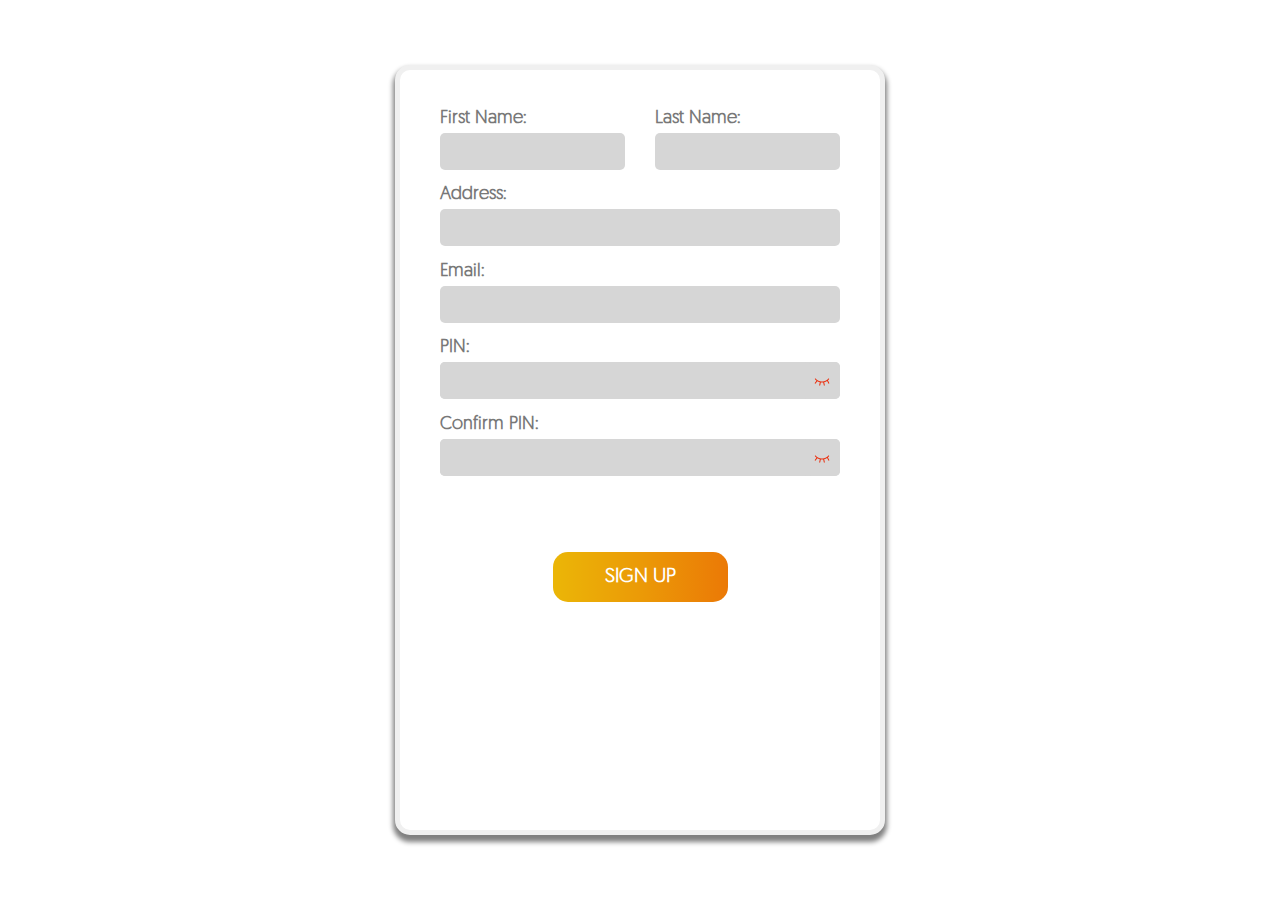
<file: web at home/exam/register_form_page/register_form.html>
<!DOCTYPE html>
<html lang="en">
<head>
    <meta charset="UTF-8">
    <meta name="viewport" content="width=device-width, initial-scale=1.0">
    <link rel="stylesheet" type="text/css" href="register_form.css">
    <script defer src="register_form.js"></script>
    <title>Game Play</title>
</head>

<body>

   <!-- <?php require '../headers/header2.php'; ?> -->

    <!-- Don't worry about this -->
    <form></form> 

    <div class="form">
        <ul>
            <li class="fullNameInputsContainer">
                <div>
                    <label>First Name: <label class="warningLabels"></label></label>
                    <input type="text">
                </div>
                <div>
                    <label>Last Name: <label class="warningLabels"></label></label>
                    <input type="text">
                </div>
            </li>
            <li>
                <label>Address: <label class="warningLabels"></label></label>
                <input type="text">
            </li>
            <li>
                <label>Email: <label class="warningLabels"></label></label>
                <input type="text">
            </li>
            <li>
                <div>
                    <label>PIN: <label class="warningLabels"></label></label>
                    <div class="passwordInputContainer">
                        <input type="password">
                        <button><img src="../images/eye.png"></button>
                    </div>
                </div>
            </li>
            <li>
                <div>
                    <label>Confirm PIN: <label class="warningLabels"></label></label>
                    <div class="passwordInputContainer">
                        <input type="password">
                        <button><img src="../images/eye.png"></button>
                    </div>
                </div>
            </li>
            <li>
                <button class="registerBtn">SIGN UP</button>
            </li>
        </ul>
    </div>

</body>

</html>
</file>
<file: web at home/exam/register_form_page/register_form.css>
@font-face
{
    font-family: GeomanistLight;
    src: url(../Font/Geomanist-Light.otf);
}

@font-face {
    font-family: GeomanistBold;
    src: url(../Font/Geomanist-Bold.otf);
}

body
{
    margin: 0;
    padding: 0;
    min-height: 100vh;
    display: flex;
    flex-direction: column;
    background-color: white;
    overflow: hidden;
    position: relative;
}

/* Create account form */

form
{
    display: none;
}

.form
{
    height: 700px;
    width: 400px;
    margin: auto auto;
    border: 5px solid #f0f0f0;
    border-radius: 15px;
    box-shadow: 0 5px 5px 2px gray;
    background-color: white;
    padding: 30px 40px;
}

.form ul
{
    margin: 0;
    padding: 0;
    height: 100%;
    list-style: none;
    display: grid;
    grid-template-rows: repeat(5, 1fr) 2fr 2fr;
    font-family: GeomanistLight;
    font-weight: bolder;
    font-size: large;
    color: #787878;
    transition: 0.3s;
}

.fullNameInputsContainer
{
    display: grid;
    grid-template-columns: repeat(2, 1fr);
}

.fullNameInputsContainer div
{
    min-width: 0;
}

.fullNameInputsContainer div:nth-child(1)
{
    margin-right: 15px;
}

.fullNameInputsContainer div:nth-child(2)
{
    margin-left: 15px;
}

li
{
    display: flex;
    flex-direction: column;
}

li:nth-child(6)
{
    padding-top: 25px;
}


li label
{
    padding-top: 10px;
    margin-bottom: 5px;
}

input
{
    border: none;
    border-radius: 5px;
    outline: none;
    padding-left: 20px;
    height: 35px;
    background-color: #D6D6D6;
    font-family: GeomanistLight;
    font-weight: lighter;
    font-size: large;
    color: #787878;
    transition: 0.2s;
}

li div
{
    display: flex;
    flex-direction: column;
}

input:hover
{
    height: 45px;
}

input:focus
{
    height: 45px;
}

input:hover + li
{
    margin-bottom: 0;
}

.passwordInputContainer
{
    flex-direction: row;
    background-color: #D6D6D6;
    border-radius: 5px;
}

.passwordInputContainer input
{
    flex-grow: 2;
}

.passwordInputContainer button
{
    border: none;
    border-radius: 5px;
    background-color: #D6D6D6;
    padding-right: 10px;
    padding-top: 7px;
    transition: 0.3s;
}

img
{
    border-radius: 10px;
    transition: 0.3s;
}

.passwordInputContainer button:hover > img
{
    transform: rotate(360deg);
    cursor: pointer;
}

.registerBtn
{
    padding: 0;
    height: 50px;
    width: 175px;
    border: none;
    border-radius: 15px;
    background-image: linear-gradient(to right, #EBB607, #EB9A07, #EB7906, #EB5107, #EB2907);
    background-size: 200% 200%;
    font-size: 20px;
    font-family: GeomanistLight;
    font-weight: 600;
    color: white;
    animation: gradientAnimation 2s ease infinite;
    transition: 0.3s;
    cursor: pointer;
    margin: 45px auto;
}

@keyframes gradientAnimation
{
    0%, 100%
    {
        background-position: 10% 0%;
    }
    50%
    {
        background-position: 91% 100%;
    }
}

.registerBtn:hover
{
    transform: scale(1.1);
}

.warningLabels
{
    color: red;
}

.membershipsContainer
{
    margin-top: 15px;
    display: grid;
    grid-template-columns: repeat(3, 1fr);
    grid-gap: 10px;
}

.membershipsContainer div
{
    opacity: 0.5;
    display: flex;
    flex-direction: column;
    align-items: center;
    border: 2px solid black;
    border-radius: 20px;
    transition: opacity 0.3s;
}

.highlight
{
    opacity: 1 !important;
}


.membershipsContainer div:hover
{
    opacity: 1;
}

/*.membershipsContainer div:has(button:active)*/
/*{*/
/*    opacity: 1;*/
/*}*/

.membershipsContainer button
{
    border: none;
    background-color: transparent;
}
</file>
